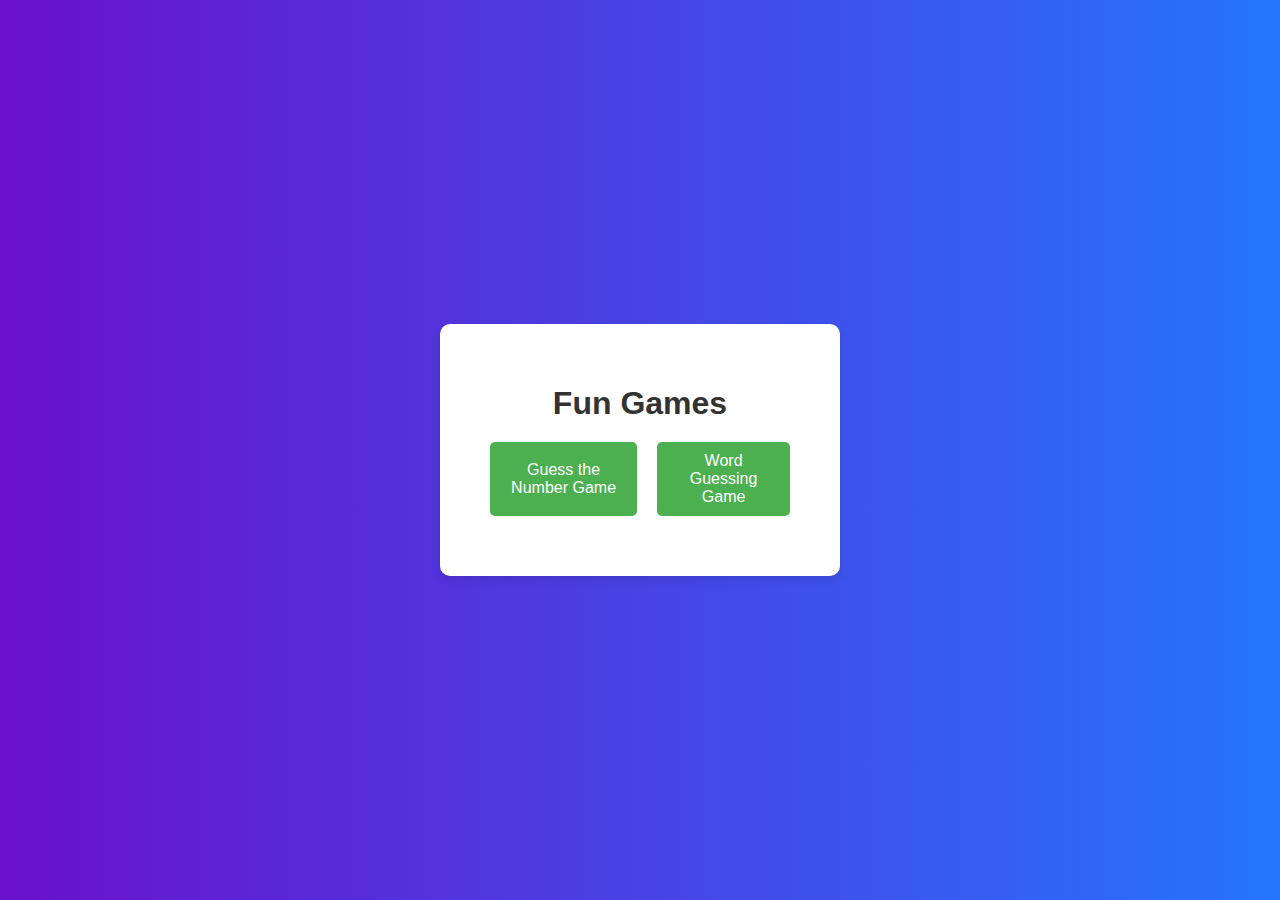
<file: index.html>
<!DOCTYPE html>
<html lang="en">
<head>
    <meta charset="UTF-8">
    <meta name="viewport" content="width=device-width, initial-scale=1.0">
    <title>Fun Games</title>
    <link rel="stylesheet" href="styles.css">
</head>
<body>
    <div class="container">
        <h1>Fun Games</h1>
        <div class="button-container">
            <button onclick="showGame('guess')">Guess the Number Game</button>
            <button onclick="showGame('word')">Word Guessing Game</button>
        </div>

        <div id="guessGame" class="game">
            <h2>Guess the Number Game</h2>
            <p>I have selected a number between 1 and 100. Try to guess it!</p>
            <input type="number" id="guessInput" placeholder="Enter your guess" min="1" max="100">
            <button onclick="guessNumber()">Guess</button>
            <p id="feedback"></p>
            <p id="attempts"></p>
        </div>

        <div id="wordGame" class="game" style="display:none;">
            <h2>Word Guessing Game</h2>
            <p>Guess the hidden word!</p>
            <p id="wordToGuess"></p>
            <div class="letter-input">
                <input type="text" id="letterInput" placeholder="Enter a letter">
                <button onclick="guessLetter()">Guess</button>
            </div>
            <p id="wordFeedback"></p>
        </div>
    </div>
    <script src="script.js"></script>
</body>
</html>
</file>
<file: styles.css>
body {
    font-family: 'Arial', sans-serif;
    background: linear-gradient(to right, #6a11cb, #2575fc); /* Appealing gradient background */
    display: flex;
    justify-content: center;
    align-items: center;
    height: 100vh;
    margin: 0;
    overflow: hidden;
}

.container {
    background-color: #fff;
    padding: 40px;
    border-radius: 10px;
    box-shadow: 0 4px 8px rgba(0, 0, 0, 0.1);
    text-align: center;
    width: 320px;
    animation: fadeIn 1s ease-in-out;
}

h1, h2 {
    color: #333;
    margin-bottom: 20px;
    animation: colorChange 3s infinite;
}

.button-container {
    display: flex;
    justify-content: center;
    margin-bottom: 20px;
}

button {
    background-color: #4CAF50;
    color: white;
    border: none;
    padding: 10px 20px;
    border-radius: 5px;
    cursor: pointer;
    font-size: 1em;
    margin: 0 10px;
    transition: background-color 0.3s, transform 0.3s;
}

button:hover {
    background-color: #45a049;
    transform: scale(1.05);
}

.game {
    display: none;
}

.letter-input {
    display: flex;
    justify-content: center;
    align-items: center;
    margin-top: 10px;
}

input[type="text"], input[type="number"] {
    width: 120px;
    padding: 10px;
    margin-right: 10px;
    border: 1px solid #ccc;
    border-radius: 5px;
    font-size: 1em;
}

button[type="button"] {
    background-color: #4CAF50;
    color: white;
    border: none;
    padding: 10px 20px;
    border-radius: 5px;
    cursor: pointer;
    font-size: 1em;
    transition: background-color 0.3s, transform 0.3s;
}

button[type="button"]:hover {
    background-color: #45a049;
    transform: scale(1.05);
}

#feedback, #wordFeedback {
    font-size: 1.2em;
    margin: 20px 0;
    transition: transform 0.3s;
}

.animate {
    transform: scale(1.2);
}

@keyframes fadeIn {
    from {
        opacity: 0;
        transform: translateY(-20px);
    }
    to {
        opacity: 1;
        transform: translateY(0);
    }
}

@keyframes colorChange {
    0% {
        color: #ff0000;
    }
    50% {
        color: #00ff00;
    }
    100% {
        color: #0000ff;
    }
}
</file>
